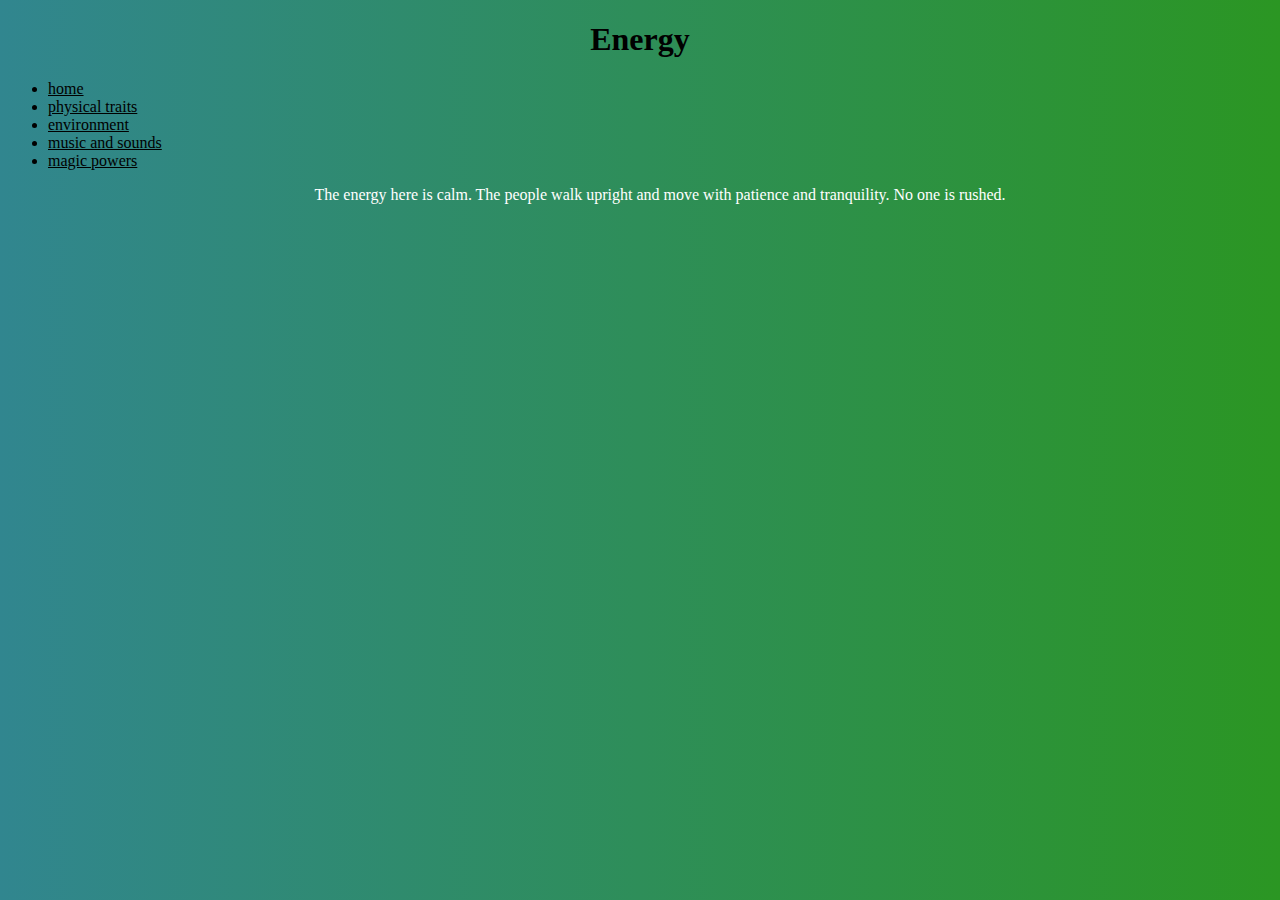
<file: energy.html>
<!DOCTYPE html>
<html>
<head>
	<link rel="stylesheet" type="text/css" href="index.css">
	<title>Energy</title>
</head>
<body>
	<h1><strong>Energy</strong> </h1>
	
		<ul>
		<li><a href="index.html">home</a></li>
		<li><a href="physical.html">physical traits</a></li>
		<li><a href="environment.html">environment</a></li>
		<li><a href="sounds.html">music and sounds</a></li>
		<li><a href="powers.html">magic powers</a></li>
		
	<center>
		<p>The energy here is calm. The people walk upright and move with patience and tranquility. No one is rushed. </p>
	</center>
		
</body>
</html>
</file>
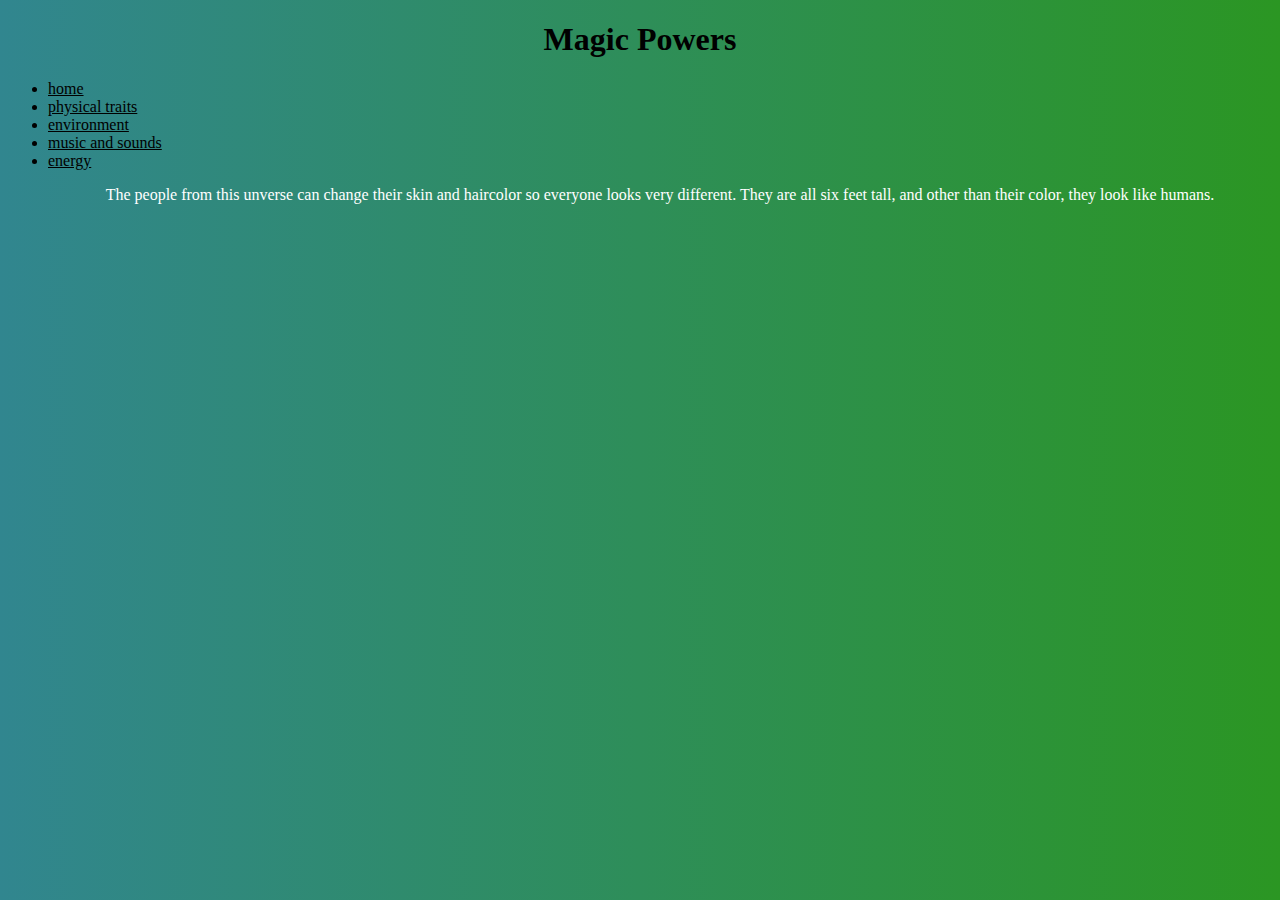
<file: powers.html>
<!DOCTYPE html>
<html>
<head>
	<link rel="stylesheet" type="text/css" href="index.css">
	<title>Powers</title>
</head>
<body>
	<h1><strong>Magic Powers</strong> </h1>
	
		<ul>
		<li><a href="index.html">home</a></li>
		<li><a href="physical.html">physical traits</a></li>
		<li><a href="environment.html">environment</a></li>
		<li><a href="sounds.html">music and sounds</a></li>
		<li><a href="energy.html">energy</a></li>
		

<center>
	<p>The people from this unverse can change their skin and haircolor so everyone looks very different. They are all six feet tall, and other than their color, they look like humans.</p>
</center>

</body>
</html>
</file>
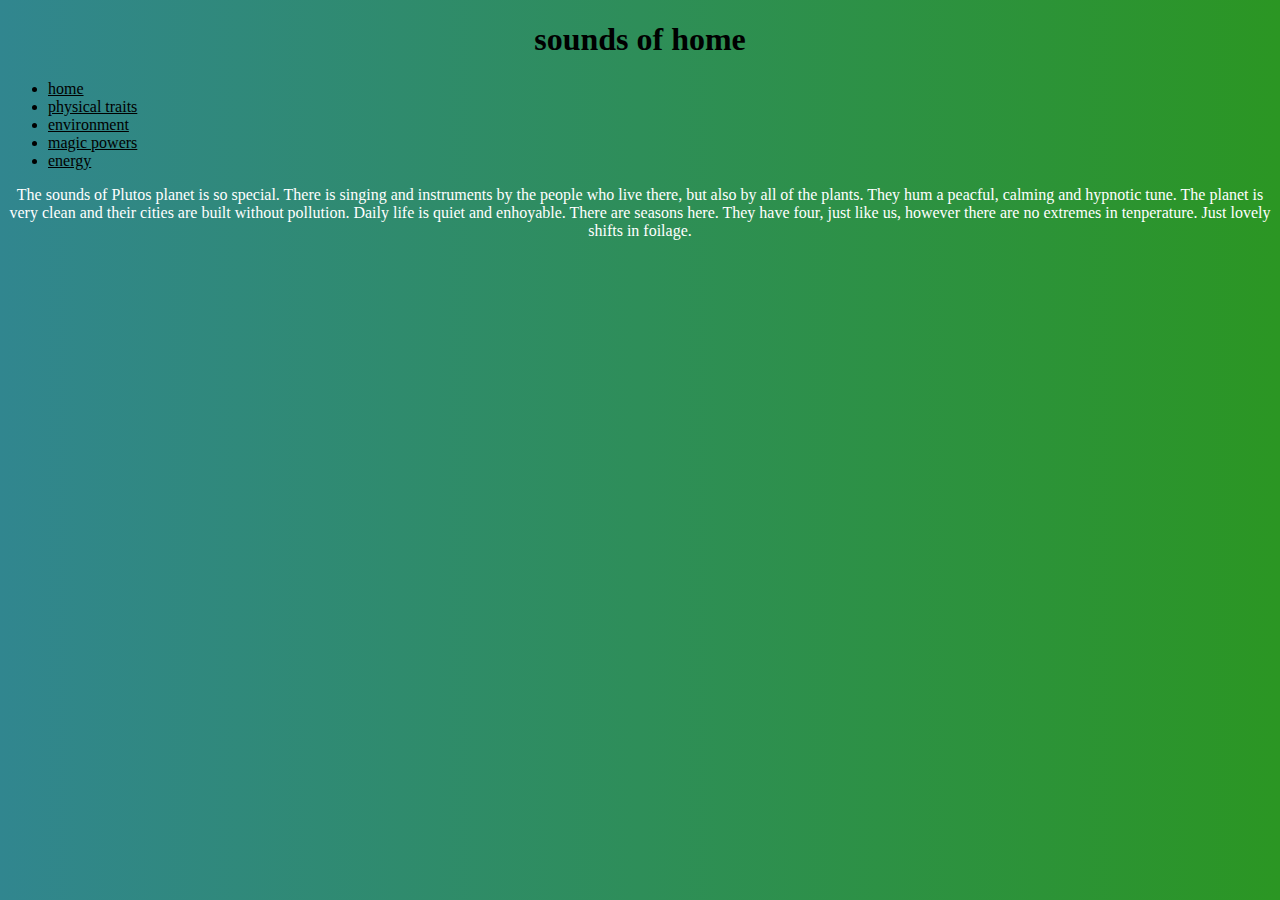
<file: sounds.html>
<!DOCTYPE html>
<html>
<head>
	<link rel="stylesheet" type="text/css" href="index.css">
	<title>sounds</title>
	<h1>sounds of home </h1>
</head>
<body>

	<ul>
		<li><a href="index.html">home</a></li>
		<li><a href="physical.html">physical traits</a></li>
		<li><a href="environment.html">environment</a></li>
		<li><a href="powers.html">magic powers</a></li>
		<li><a href="energy.html">energy</a></li></ul>

<center>
	<p>The sounds of Plutos planet is so special. There is singing and instruments by the people who live there, but also by all of the plants. They hum a peacful, calming and hypnotic tune. The planet is very clean and their cities are built without pollution. Daily life is quiet and enhoyable. There are seasons here. They have four, just like us, however there are no extremes in tenperature. Just lovely shifts in foilage. </p>
</center>

</body>
</html>
</file>
<file: index.css>
body{background-image: linear-gradient(90deg, #31868F, #2B9623)}
h1{text-align: center}
p{color: white}

a:link {color: black;}
a:visited {color: #27A5D9;}
a:hover {color: #F2FF8C;}
a:active {color: blue;}
</file>
